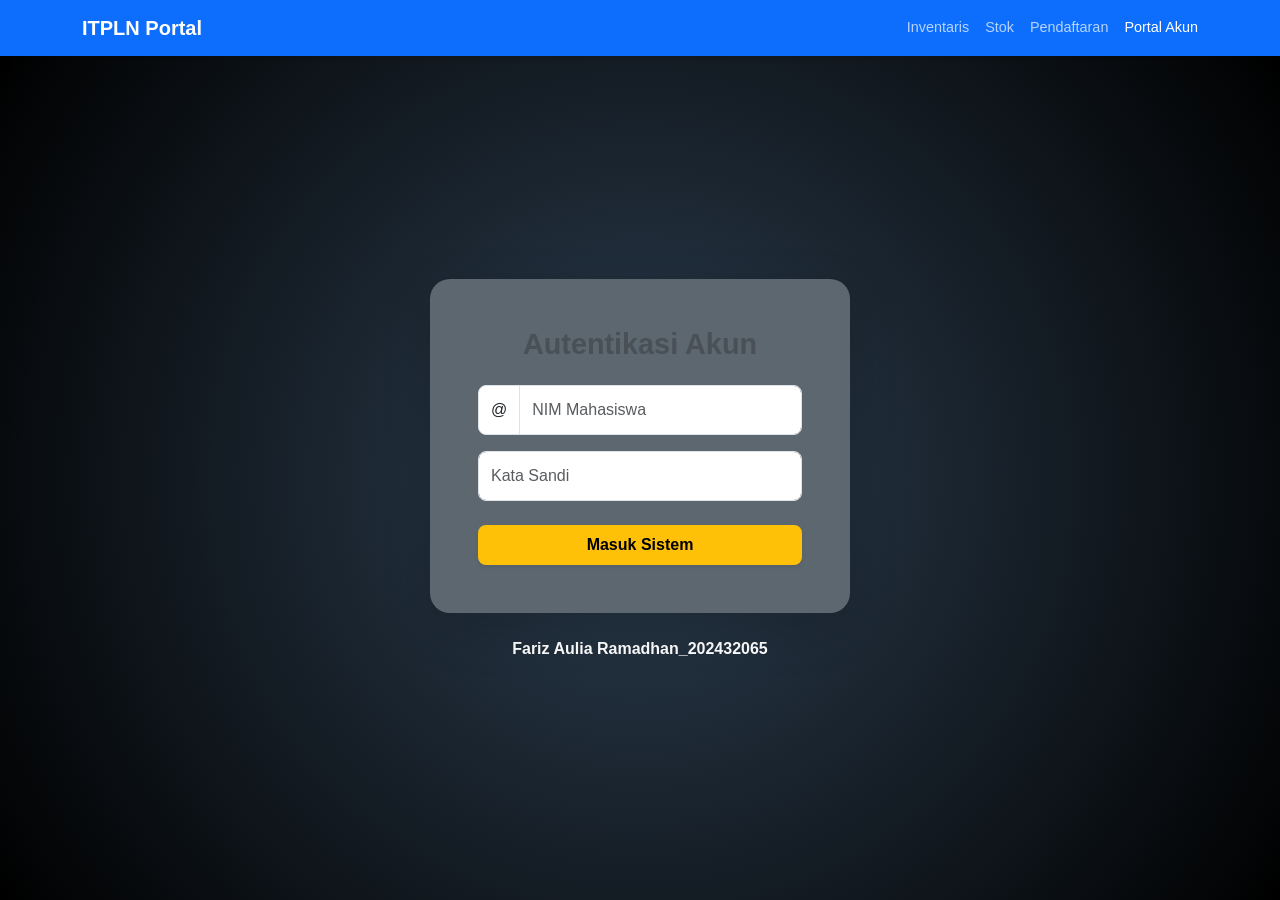
<file: index.html>
<!DOCTYPE html>
<html lang="id">
<head>
    <meta charset="UTF-8">
    <meta name="viewport" content="width=device-width, initial-scale=1.0">
    <title>Lab ITPLN - Portal</title>
    <link href="https://cdn.jsdelivr.net/npm/bootstrap@5.3.3/dist/css/bootstrap.min.css" rel="stylesheet">
    <link rel="stylesheet" href="Buat Akun.css">
</head>
<body>

    <nav class="navbar navbar-expand-lg navbar-dark custom-nav">
        <div class="container">
            <span class="navbar-brand fw-bold">ITPLN Portal</span>
            <div class="ms-auto d-none d-lg-flex gap-3 nav-links">
    <a href="Akun Inventariss.html">Inventaris</a>
    <a href="Stok Barangg.html">Stok</a>
    <a href="Akun Pendaftarann.html">Pendaftaran</a>
    <a href="index.html" class="active">Portal Akun</a>
</div>
        </div>
    </nav>

    <div class="container-fluid main-wrapper d-flex flex-column align-items-center justify-content-center">
        <div class="card login-card border-0 shadow-lg">
            <div class="card-body p-5 text-center">
                <h2 class="mb-4 fw-bold text-dark-emphasis">Autentikasi Akun</h2>
                <form>
                    <div class="input-group mb-3">
                        <span class="input-group-text bg-white">@</span>
                        <input type="text" class="form-control shadow-none" placeholder="NIM Mahasiswa" required>
                    </div>
                    <div class="mb-4">
                        <input type="password" class="form-control shadow-none" placeholder="Kata Sandi" required>
                    </div>
                    <div class="d-grid">
                        <button type="submit" class="btn btn-warning fw-bold py-2 shadow-sm btn-masuk">Masuk Sistem</button>
                    </div>
                </form>
            </div>
        </div>
        
        <div class="mt-4 text-center text-white-50">
            <p class="text-white fw-bold">Fariz Aulia Ramadhan_202432065</p>
        </div>
    </div>

    <script src="https://cdn.jsdelivr.net/npm/bootstrap@5.3.3/dist/js/bootstrap.bundle.min.js"></script>
</body>
</html>
</file>
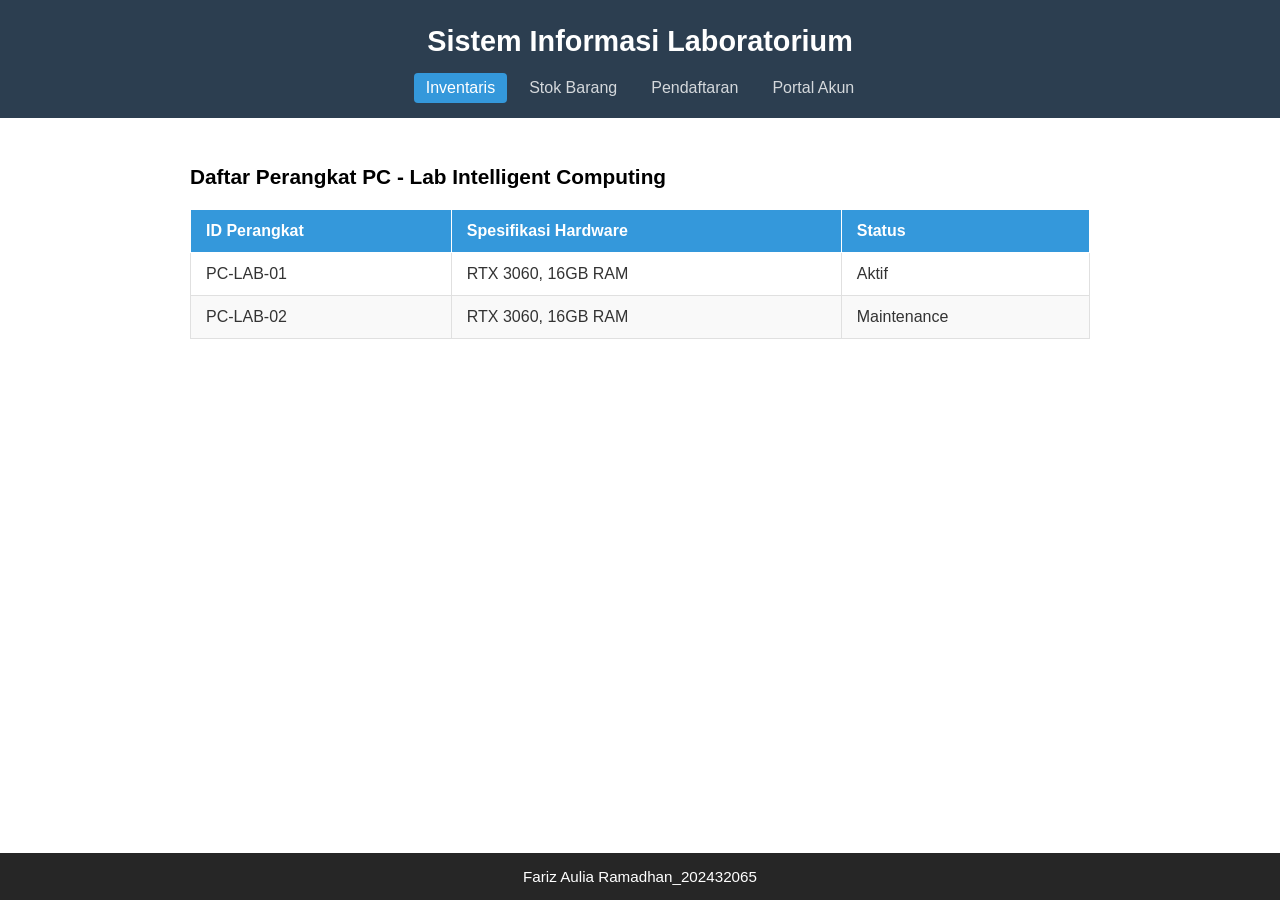
<file: Akun Inventariss.html>
<!DOCTYPE html>
<html lang="id">
<head>
    <meta charset="UTF-8">
    <title>Sistem Informasi Laboratorium</title>
    <link rel="stylesheet" href="Akun Inventaris.css">
</head>
<body>

    <div class="wrapper">
        <header>
            <div class="header-container">
                <h1>Sistem Informasi Laboratorium</h1>
                <nav class="main-nav">
    <a href="Akun Inventariss.html" class="active">Inventaris</a>
    <a href="Stok Barangg.html">Stok Barang</a>
    <a href="Akun Pendaftarann.html">Pendaftaran</a>
    <a href="index.html">Portal Akun</a>
</nav>
            </div>
        </header>

        <main>
            <h2 class="section-title">Daftar Perangkat PC - Lab Intelligent Computing</h2>
            <table class="inventory-table">
                <thead>
                    <tr>
                        <th>ID Perangkat</th>
                        <th>Spesifikasi Hardware</th>
                        <th>Status</th>
                    </tr>
                </thead>
                <tbody>
                    <tr>
                        <td>PC-LAB-01</td>
                        <td>RTX 3060, 16GB RAM</td>
                        <td>Aktif</td>
                    </tr>
                    <tr>
                        <td>PC-LAB-02</td>
                        <td>RTX 3060, 16GB RAM</td>
                        <td>Maintenance</td>
                    </tr>
                </tbody>
            </table>
        </main>
    </div> 
    <footer class="footer-custom">
        <p>Fariz Aulia Ramadhan_202432065</p>
    </footer>

</body>
</html>
</file>
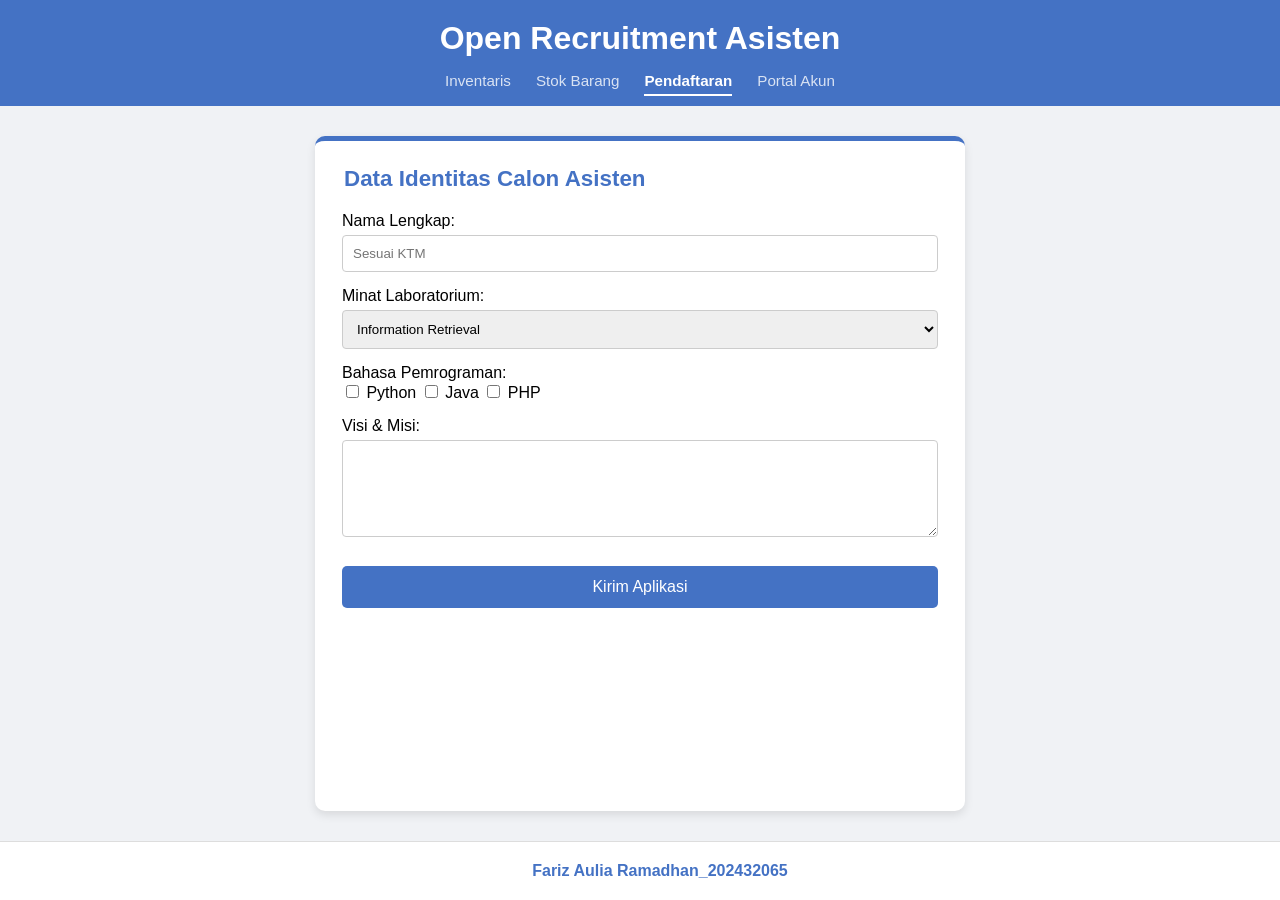
<file: Akun Pendaftarann.html>
<!DOCTYPE html>
<html lang="id">
<head>
    <meta charset="UTF-8">
    <title>Lab ITPLN - Pendaftaran</title>
    <link rel="stylesheet" href="Akun Pendaftaran.css">
</head>
<body>
    <header>
        <div class="header-content">
            <h1>Open Recruitment Asisten</h1>
            <nav class="main-nav">
    <a href="Akun Inventariss.html">Inventaris</a>
    <a href="Stok Barangg.html">Stok Barang</a>
    <a href="Akun Pendaftarann.html" class="active">Pendaftaran</a>
    <a href="index.html">Portal Akun</a>
</nav>
        </div>
    </header>

    <main class="container-form">
        <form class="reg-form">
            <fieldset>
                <legend>Data Identitas Calon Asisten</legend>
                <div class="form-group">
                    <label>Nama Lengkap:</label>
                    <input type="text" placeholder="Sesuai KTM">
                </div>
                <div class="form-group">
                    <label>Minat Laboratorium:</label>
                    <select>
                        <option>Information Retrieval</option>
                        <option>Software Engineering</option>
                        <option>Intelligent Computing</option>
                    </select>
                </div>
                <div class="form-group">
                    <label>Bahasa Pemrograman:</label><br>
                    <div class="checkbox-group">
                        <input type="checkbox"> Python 
                        <input type="checkbox"> Java 
                        <input type="checkbox"> PHP
                    </div>
                </div>
                <div class="form-group">
                    <label>Visi & Misi:</label><br>
                    <textarea rows="5" style="width: 100%"></textarea>
                </div>
                <button type="submit">Kirim Aplikasi</button>
            </fieldset>
        </form>
    </main>

    <!-- Footer Nama Fariz di Tengah -->
    <footer class="footer-custom">
        <p>Fariz Aulia Ramadhan_202432065</p>
    </footer>
</body>
</html>
</file>
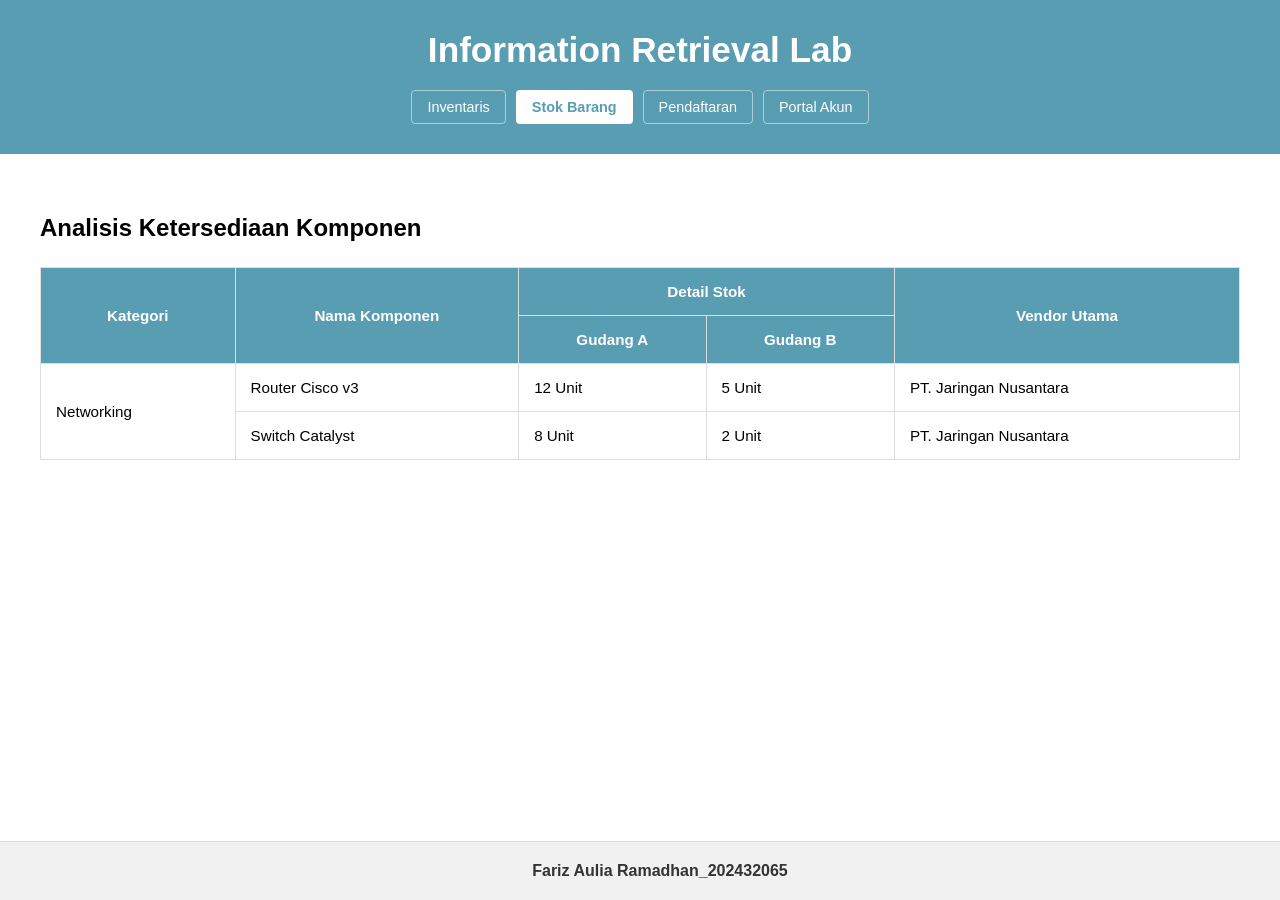
<file: Stok Barangg.html>
<!DOCTYPE html>
<html lang="id">
<head>
    <meta charset="UTF-8">
    <title>Lab ITPLN - Stok Barang</title>
    <link rel="stylesheet" href="Stok Barang.css">
</head>
<body>
    <header>
        <h1>Information Retrieval Lab</h1>
        <nav class="main-nav">
    <a href="Akun Inventariss.html">Inventaris</a>
    <a href="Stok Barangg.html" class="active">Stok Barang</a>
    <a href="Akun Pendaftarann.html">Pendaftaran</a>
    <a href="index.html">Portal Akun</a>
</nav>
    </header>

    <main>
        <h2 class="section-title">Analisis Ketersediaan Komponen</h2>
        <table class="styled-table">
            <thead>
                <tr>
                    <th rowspan="2">Kategori</th>
                    <th rowspan="2">Nama Komponen</th>
                    <th colspan="2">Detail Stok</th>
                    <th rowspan="2">Vendor Utama</th>
                </tr>
                <tr>
                    <th>Gudang A</th>
                    <th>Gudang B</th>
                </tr>
            </thead>
            <tbody>
                <tr>
                    <td rowspan="2">Networking</td>
                    <td>Router Cisco v3</td>
                    <td>12 Unit</td>
                    <td>5 Unit</td>
                    <td>PT. Jaringan Nusantara</td>
                </tr>
                <tr>
                    <td>Switch Catalyst</td>
                    <td>8 Unit</td>
                    <td>2 Unit</td>
                    <td>PT. Jaringan Nusantara</td>
                </tr>
            </tbody>
        </table>
    </main>

    <!-- Footer Nama Fariz -->
    <footer class="footer-name">
        <p>Fariz Aulia Ramadhan_202432065</p>
    </footer>

</body>
</html>
</file>
<file: Buat Akun.css>
/* Reset & Global */
body, html {
    height: 100%;
    margin: 0;
    font-family: 'Segoe UI', Tahoma, Geneva, Verdana, sans-serif;
}

/* Background Gradasi seperti Gambar 2 */
.main-wrapper {
    min-height: calc(100vh - 56px); /* Tinggi layar dikurangi tinggi navbar */
    background: radial-gradient(circle at center, #2c3e50 0%, #000000 100%);
}

/* Styling Navbar */
.custom-nav {
    background-color: #0d6efd; /* Biru cerah */
    box-shadow: 0 4px 6px rgba(0,0,0,0.1);
}

.nav-links a {
    color: rgba(255,255,255,0.7);
    text-decoration: none;
    font-size: 0.9rem;
    transition: 0.3s;
}

.nav-links a:hover, .nav-links a.active {
    color: #ffffff;
    font-weight: 500;
}

/* Card Login yang lebih smooth */
.login-card {
    background-color: #5d6770; /* Abu-abu sesuai gambar 2 */
    border-radius: 20px; /* Lebih membulat */
    width: 100%;
    max-width: 420px;
    transition: transform 0.3s ease;
}

.login-card h2 {
    color: #333;
    font-size: 1.8rem;
}

/* Input Styles */
.form-control {
    border-radius: 8px;
    padding: 12px;
}

.input-group-text {
    border-radius: 8px 0 0 8px;
}

/* Tombol Masuk */
.btn-masuk {
    background-color: #ffc107;
    border: none;
    border-radius: 8px;
    color: #000;
}

.btn-masuk:hover {
    background-color: #eab000;
    transform: translateY(-2px);
}
</file>
<file: Akun Inventaris.css>
/* Gaya Umum & Sticky Footer */
html, body {
    height: 100%; /* Penting agar tinggi halaman terhitung penuh */
    margin: 0;
}

body { 
    font-family: 'Segoe UI', Tahoma, Geneva, Verdana, sans-serif; 
    background: #ffffff; 
    display: flex;
    flex-direction: column;
}

.wrapper {
    flex: 1 0 auto; /* Mendorong footer ke bawah */
}

/* Header & Navigasi */
header { 
    background: #2c3e50; 
    color: white; 
    padding: 25px 0 15px 0; 
    text-align: center; 
}

header h1 {
    margin: 0 0 15px 0;
    font-size: 1.8rem;
}

.main-nav {
    display: flex;
    justify-content: center;
    gap: 10px;
}

.main-nav a {
    color: rgba(255, 255, 255, 0.8);
    text-decoration: none;
    padding: 6px 12px;
    border-radius: 4px;
}

.main-nav a.active { 
    background: #3498db; 
    color: white;
}

/* Konten Utama */
main { 
    padding: 30px 2rem; 
    max-width: 900px; 
    margin: auto; 
}

.section-title {
    font-size: 1.3rem;
    margin-bottom: 20px;
}

/* Gaya Tabel */
.inventory-table {
    width: 100%;
    border-collapse: collapse;
    background: white;
    border: 1px solid #ddd;
}

.inventory-table th { 
    background-color: #3498db; 
    color: white; 
    text-align: left;
    padding: 12px 15px;
    border: 1px solid #ffffff;
}

.inventory-table td {
    padding: 12px 15px;
    border: 1px solid #e0e0e0;
    color: #333;
}

.inventory-table tr:nth-child(even) { 
    background-color: #f9f9f9; 
}

/* Gaya Footer (Paling Bawah) */
.footer-custom {
    flex-shrink: 0; /* Mencegah footer menciut */
    background-color: #262626; 
    color: #ffffff; 
    text-align: center;
    padding: 15px 0;
}

.footer-custom p {
    margin: 0;
    font-size: 0.95rem;
}
</file>
<file: Akun Pendaftaran.css>
body { 
    background-color: #f0f2f5; 
    font-family: 'Verdana', sans-serif; 
    margin: 0;
    display: flex;
    flex-direction: column;
    min-height: 100vh;
}

/* Styling Header & Navigasi */
header {
    background-color: #4472c4; 
    color: white;
    padding: 20px 0 10px 0;
    text-align: center;
}

header h1 {
    margin: 0 0 15px 0;
    font-size: 2rem;
    font-weight: bold;
}

.main-nav {
    display: flex;
    justify-content: center;
    gap: 25px;
}

.main-nav a {
    color: rgba(255, 255, 255, 0.8);
    text-decoration: none;
    font-size: 0.95rem;
    padding-bottom: 5px;
    transition: color 0.3s;
}

.main-nav a:hover {
    color: #ffffff;
}

.main-nav a.active {
    color: #ffffff;
    font-weight: bold;
    border-bottom: 2px solid white;
}

/* Styling Form */
.container-form {
    display: flex;
    justify-content: center;
    padding: 30px 20px;
    flex: 1; /* Agar konten mendorong footer ke bawah */
}

.reg-form { 
    background: white; 
    padding: 25px; 
    border-radius: 10px; 
    width: 100%; 
    max-width: 600px; 
    border-top: 5px solid #4472c4;
    box-shadow: 0 4px 10px rgba(0,0,0,0.1);
}

fieldset { border: none; padding: 0; }
legend { font-size: 1.4em; color: #4472c4; margin-bottom: 20px; font-weight: bold; }
.form-group { margin-bottom: 15px; text-align: left; }

input[type="text"], select, textarea { 
    width: 100%; 
    padding: 10px; 
    margin-top: 5px; 
    border: 1px solid #ccc; 
    border-radius: 4px; 
    box-sizing: border-box;
}

button { 
    background: #4472c4; 
    color: white; 
    border: none; 
    padding: 12px; 
    border-radius: 5px; 
    cursor: pointer; 
    width: 100%; 
    font-size: 16px;
    margin-top: 10px;
}

button:hover {
    background: #355ba3;
}

/* Style untuk Footer (Nama Tengah) */
.footer-custom {
    text-align: center;
    padding: 20px;
    background-color: #ffffff;
    border-top: 1px solid #ddd;
    width: 100%;
}

.footer-custom p {
    margin: 0;
    color: #4472c4;
    font-weight: bold;
}
</file>
<file: Stok Barang.css>
/* General Style */
body {
    font-family: 'Segoe UI', Arial, sans-serif;
    margin: 0;
    padding: 0;
    background-color: #ffffff;
    min-height: 100vh;
    display: flex;
    flex-direction: column;
}

/* Header & Navigasi */
header {
    background-color: #589db1; 
    color: white;
    padding: 30px 20px;
    text-align: center;
}

header h1 {
    margin: 0 0 20px 0;
    font-size: 2.2rem;
}

.main-nav {
    display: flex;
    justify-content: center;
    gap: 10px;
}

.main-nav a {
    color: white;
    text-decoration: none;
    padding: 8px 15px;
    border: 1px solid rgba(255, 255, 255, 0.5);
    border-radius: 4px;
    font-size: 0.9rem;
    transition: 0.3s;
}

.main-nav a.active {
    background-color: white;
    color: #589db1;
    font-weight: bold;
}

/* Main Content */
main {
    padding: 40px;
    flex: 1; /* Membuat main memenuhi ruang agar footer tetap di bawah */
}

.section-title {
    font-size: 1.5rem;
    margin-bottom: 25px;
    color: #000;
}

/* Table Style */
.styled-table {
    width: 100%;
    border-collapse: collapse;
    font-size: 0.95rem;
}

.styled-table thead tr {
    background-color: #589db1;
    color: #ffffff;
    text-align: center;
}

.styled-table th, 
.styled-table td {
    padding: 15px;
    border: 1px solid #ddd;
}

/* Footer Nama - Rata Tengah */
.footer-name {
    text-align: center;
    padding: 20px;
    background-color: #f1f1f1;
    border-top: 1px solid #ddd;
    width: 100%;
}

.footer-name p {
    margin: 0;
    font-weight: bold;
    color: #333;
}
</file>
